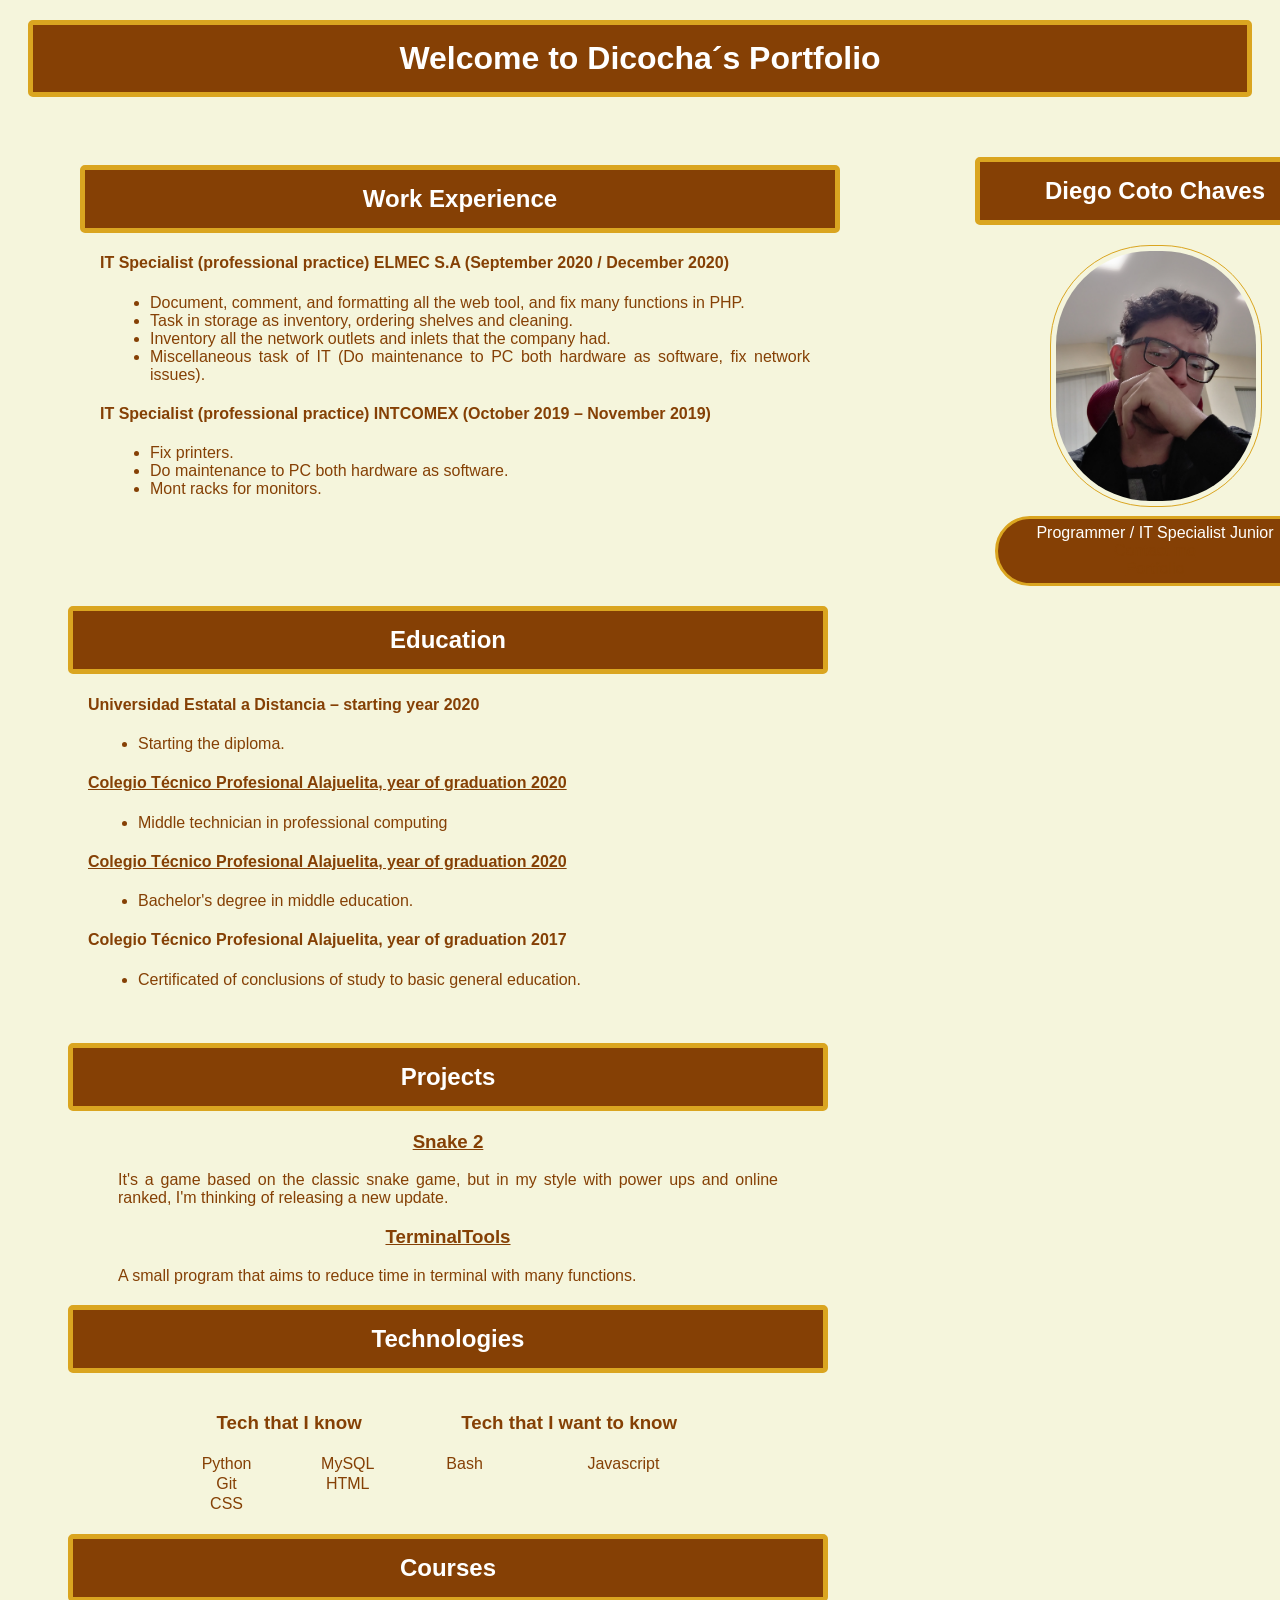
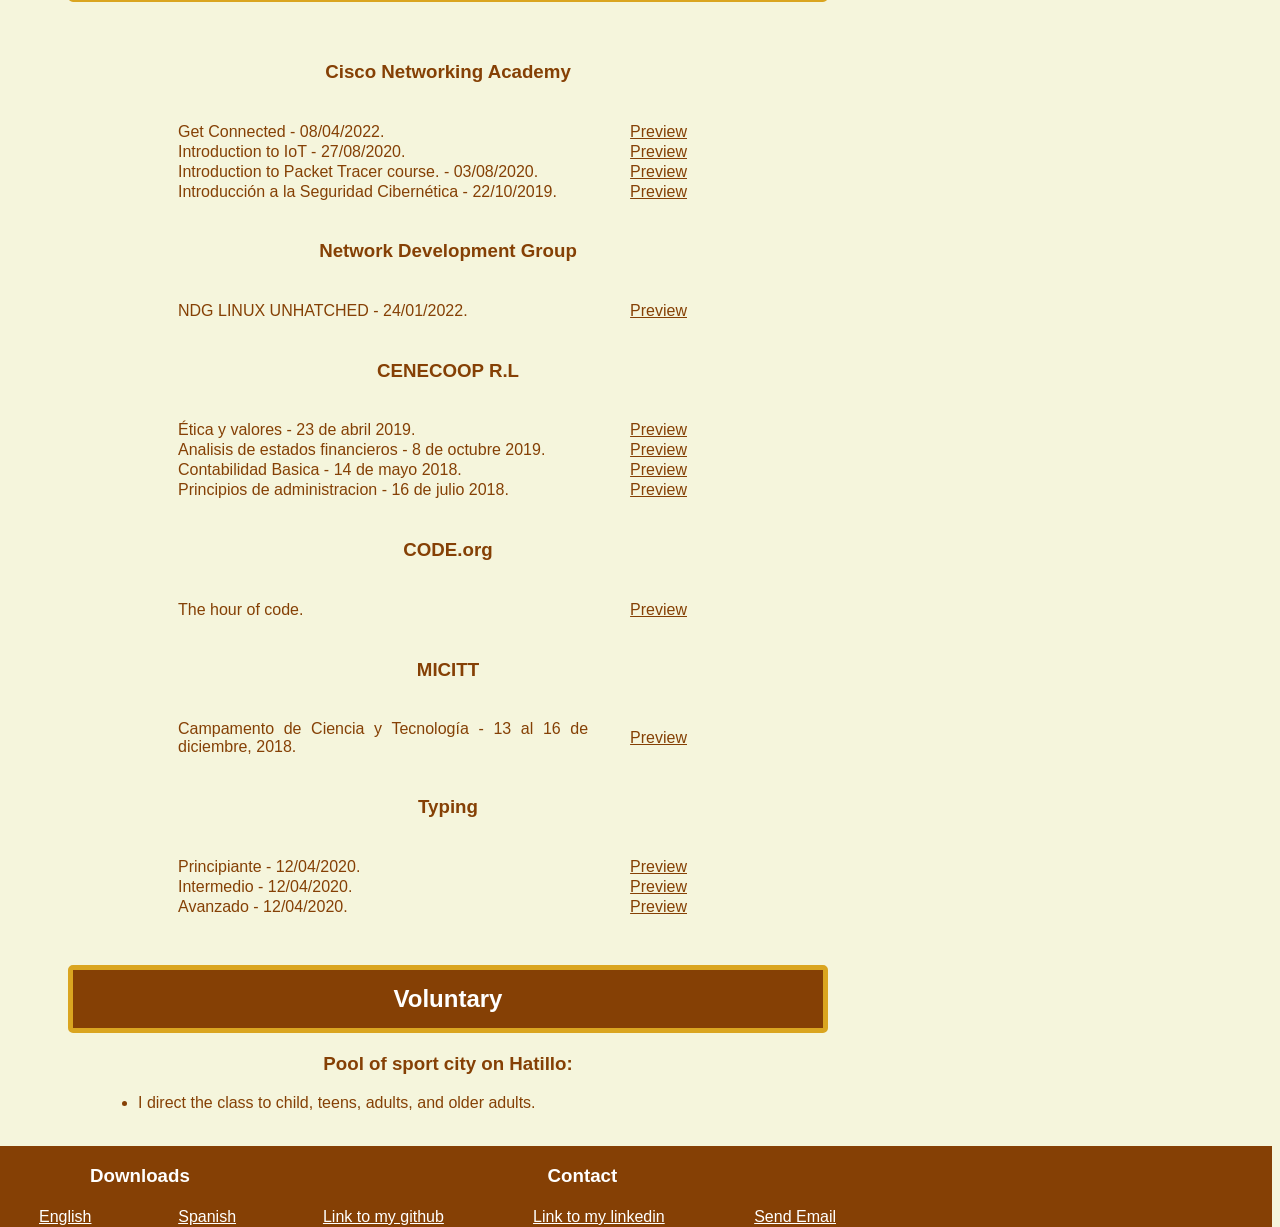
<file: index.html>
<!DOCTYPE html>
<html>

<head>
    <title>Portfolio</title>
    <link rel="stylesheet" type="text/css" href="StyleIndex.css"/>
</head>

<body>
    <!-- The following section contains the header -->
    <header>
        <h1 id="TituloPrincipal">Welcome to Dicocha´s Portfolio</h1>

        <section id="ConteinerMain">
            <h2 id="MiNombre">Diego Coto Chaves</h2>
            <img id="Foto" src="Img/Foto.jpg" width="200"/>
            <p id="Description">
                Programmer / IT Specialist Junior
                <br>
                <a href="#Contact" class="LinkMain">
                    Contact me
                </a>
                <a href="Portfolio.html" target="_blank" class="LinkMain">
                    Portfolio
                </a>
            </p>
        </section>
    </header>

    <!-- The following section contains my work experience -->
    <section id="ConteinerWorkExp">
        <h2 id="WorkExp">Work Experience</h2>

        <article>
            <!--Si es ul es lista no ordenada
            Si es ol es lista ordenada-->
            <p>
                <ul>
                    <h4>
                        IT Specialist (professional practice)
                        ELMEC S.A (September 2020 / December 2020)
                    </h4>
                    <li>
                        Document, comment, and formatting all the web tool, 
                        and fix many functions in PHP.
                    </li>
                    <li>
                        Task in storage as inventory, ordering shelves and cleaning.
                    </li>
                    <li>
                        Inventory all the network outlets and inlets that the company had.
                    </li>
                    <li>
                        Miscellaneous task of IT (Do maintenance to PC both hardware as software, 
                        fix network issues).
                    </li>
                </ul>
            </p>
        </article>

        <article>
            <p>
                <ul>
                    <h4>
                        IT Specialist (professional practice)
                        INTCOMEX (October 2019 – November 2019)
                    </h4>
                    <li>
                        Fix printers.
                    </li>
                    <li>
                        Do maintenance to PC both hardware as software.
                    </li>
                    <li>
                        Mont racks for monitors.
                    </li>
                </ul>
            </p>
        </article>
    </section>
    </header>

    <!-- The following section contains my education -->
    <section id="ConteinerEdu">
        <h2 id="Education">Education</h2>
        <article>
            <p>
                <ul>
                    <h4 class="TituloEdu">
                        Universidad Estatal a Distancia – starting year
                        2020
                    </h4>
                    <li>
                        Starting the diploma.
                    </li>
                </ul>
            </p>
        </article>
        <article>
            <p>
                <ul>
                    <h4>
                        <a href="Certificados/Tecnico Medio.pdf"
                            target="_blank" class="TituloEdu">
                            Colegio Técnico Profesional Alajuelita, year of
                            graduation 2020
                        </a>
                    </h4>
                    <li>
                        Middle technician in professional computing
                    </li>
                </ul>
            </p>
        </article>
        <article>
            <p>
                <ul>
                    <h4>
                        <a href="Certificado/Bachiller"
                        target="_blank" class="TituloEdu">
                        Colegio Técnico Profesional Alajuelita, year of
                        graduation 2020
                        </a>
                    </h4>
                    <li>
                        Bachelor's degree in middle education.
                    </li>
                </ul>
            </p>
        </article>
        <article>
            <p>
                <ul>
                    <h4 class="TituloEdu">
                        Colegio Técnico Profesional Alajuelita, year of graduation 2017
                    </h4>
                    <li>
                        Certificated of conclusions of study to basic general education. 
                    </li>
                </ul>
            </p>
        </article>
    </section>
    <br>
    <!-- The following section contains my projects -->
    <section id="ConteinerProjects">
        <h2 id="Projects">Projects</h2>

        <article>
            <h3>
                <a href="https://github.com/Dicocha/Snake-2"
                target="_blank">
                Snake 2
                </a>
            </h3>
            <p>
                It's a game based on the classic snake game, 
                but in my style with power ups and online ranked, 
                I'm thinking of releasing a new update.
            </p>

            <h3>
                <a href="https://github.com/Dicocha/Terminal-Tools"
                target="_blank">
                TerminalTools
                </a>
            </h3>
            <p>
                A small program that aims to reduce time in terminal with many functions.
            </p>
        </article>
    </section>

    <!-- The following section contains the technologies -->
    <section id="ConteinerTech">
        <h2 id="TechKnow">Technologies</h2>
        <article>
            <table>
                <tr>
                    <th colspan="2">
                        <h3>Tech that I know</h3>
                    </th>
                    <th colspan="2">
                        <h3>Tech that I want to know</h3>
                    </th>
                </tr>
                <tr>
                    <td>
                        Python
                    </td>
                    <td>
                        MySQL
                    </td>
                    <td>
                        Bash
                    </td>
                    <td>
                        Javascript
                    </td>
                </tr>
                <tr>
                    <td>
                        Git
                    </td>
                    <td>
                        HTML
                    </td>
                </tr>
                <tr>
                    <td>
                        CSS
                    </td>
                </tr>
            </table>
        </article>
    </section>

    <!-- The following section contains the courses I have taken -->
    <section id="ConteinerCourses">
        <h2 id="Courses">Courses</h2>
        <article>
            <table>
                <tr>
                    <th COLSPAN=2 class="HTable">
                        <h3>Cisco Networking Academy</h3>
                    </th>
                </tr>
                <tr>
                    <td class="NameCourses">
                        Get Connected - 08/04/2022.
                    </td>
                    <td>
                        <a href="Certificados/Informatica/Get Connected Es-certificate.pdf"
                        target="_blank">
                            Preview
                        </a>
                    </td>
                </tr>
                <tr>
                    <td class="NameCourses">
                        Introduction to IoT - 27/08/2020.
                    </td>
                    <td>
                        <a href="Certificados/Informatica/Intro to IoT -certificate.pdf"
                        target="_blank">
                            Preview
                        </a>
                    </td>
                </tr>
                <tr>
                    <td class="NameCourses">
                        Introduction to Packet Tracer course. - 03/08/2020.
                    </td>
                    <td>
                        <a href="Certificados/Informatica/Intro to Packet -certificate.pdf"
                        target="_blank">
                            Preview
                        </a>
                    </td>
                </tr>
                <tr>
                    <td class="NameCourses">
                        Introducción a la Seguridad Cibernética - 22/10/2019.
                    </td>
                    <td>
                        <a href="Certificados/Informatica/Cybersecurity-certificate.pdf"
                        target="_blank">
                            Preview
                        </a>
                    </td>
                </tr>
            </table>
        </article>

        <article>
            <table>
                <tr>
                    <th COLSPAN=2 class="HTable">
                        <h3>Network Development Group</h3>
                    </th>
                </tr>
                <tr>
                    <td class="NameCourses">
                        NDG LINUX UNHATCHED - 24/01/2022.
                    </td>
                    <td>
                        <a href="Certificados/Informatica/NDG Linux Unhatc-certificate.pdf"
                        target="_blank">
                            Preview
                        </a>
                        </a>
                    </td>
                </tr>
            </table>
        </article>

        <article>
            <table>
                <tr>
                    <th COLSPAN=2 class="HTable">
                        <h3>CENECOOP R.L</h3>
                    </th>
                </tr>
                <tr>
                    <td class="NameCourses">
                        Ética y valores - 23 de abril 2019. 
                    </td>
                    <td>
                        <a href="Certificados/Informatica/CENECOOP Etica y Valores.pdf"
                        target="_blank">
                            Preview
                        </a>
                    </td>
                </tr>
                <tr>
                    <td class="NameCourses">
                        Analisis de estados financieros - 8 de octubre 2019.
                    </td>
                    <td>
                        <a href="Certificados/Informatica/Analisis de estado.pdf"
                        target="_blank">
                            Preview
                        </a>
                    </td>
                </tr>
                <tr>
                    <td class="NameCourses">
                        Contabilidad Basica - 14 de mayo 2018. 

                    </td>
                    <td>
                        <a href="Certificados/Informatica/CENECOOP Contabilidad Básica.pdf"
                        target="_blank">
                            Preview
                        </a> 
                    </td>
                </tr>
                <tr>
                    <td class="NameCourses">
                        Principios de administracion - 16 de julio 2018. 
                    </td>
                    <td>
                        <a href="Certificados/Informatica/CENECOOP Principios de admin.pdf"
                        target="_blank">
                            Preview
                        </a>
                    </td>
                </tr>
            </table>
        </article>

        <article>
            <table>
                <tr>
                    <th COLSPAN=2 class="HTable">
                        <h3>CODE.org</h3>
                    </th>
                </tr>
                <tr>
                    <td class="NameCourses">
                        The hour of code.
                    </td>
                    <td>
                        <a href="Certificados/Informatica/CODE The hour of code.pdf"
                        target="_blank">
                            Preview
                        </a>
                    </td>
                </tr>
            </table>
        </article>

        <article>
            <table>
                <tr>
                    <th COLSPAN=2 class="HTable">
                        <h3>MICITT</h3>
                    </th>
                </tr>
                <tr>
                    <td class="NameCourses">
                        Campamento de Ciencia y Tecnología 
                        - 13 al 16 de diciembre, 2018. 
                    </td>
                    <td>
                        <a href="Certificados/Informatica/MISITT Capamento.pdf"
                        target="_blank">
                            Preview
                        </a>
                    </td>
                </tr>
            </table>
        </article>

        <article>
            <table>
                <tr>
                    <th COLSPAN=2 class="HTable">
                        <h3>Typing</h3>
                    </th>
                </tr>
                <tr>
                    <td class="NameCourses">
                        Principiante - 12/04/2020. 
                    </td>
                    <td>
                        <a href="Certificados/Informatica/Typing Modulo principal.pdf"
                        target="_blank">
                            Preview
                        </a>
                    </td>
                </tr>
                <tr>
                    <td class="NameCourses">
                        Intermedio - 12/04/2020.
                    </td>
                    <td>
                        <a href="Certificados/Informatica/Typing Modulo intermedio.pdf"
                        target="_blank">
                            Preview
                        </a>
                    </td>
                </tr>
                <tr>
                    <td class="NameCourses">
                        Avanzado - 12/04/2020.
                    </td>
                    <td>
                        <a href="Certificados/Informatica/Typing Modulo avanzado.pdf"
                        target="_blank">
                            Preview
                        </a>
                    </td>
                </tr>
            </table>
        </article>
    </section>

    <br>
    <!-- The following section contains my voluntary -->
    <section id="ConteinerVoluntary">
        <h2 id="Voluntary">Voluntary</h2>
        <article>
            <h3>Pool of sport city on Hatillo:</h3>
            <ul>
                <li>
                    I direct the class to child, teens, adults, and older adults.
                </li>
            </ul>
        </article>
    </section>
    <br>
    <!-- The following section contains my contact -->
    <footer>
        <table id="FootTable">
            <tr>
                <th colspan="2" class="FootHTable">
                    <h3 class="FootH3">Downloads</h3>
                </th>
                <th colspan="3" class="FootHTable">
                    <h3 class="FootH3">Contact</h3>
                </th>
            </tr>
            <tr>
                <td>
                    <a href="https://github.com/Dicocha"
                    target="_blank">
                        English
                    </a>
                </td>
                <td>
                    <a href="https://github.com/Dicocha"
                    target="_blank">
                        Spanish
                    </a>
                </td>
                <td>
                    <a href="https://github.com/Dicocha"
                    target="_blank">
                    Link to my github
                    </a>
                </td>
                <td>
                    <a href="https://www.linkedin.com/in/dicocha/"
                    target="_blank">
                    Link to my linkedin
                    </a>
                </td>
                <td>
                    <a href="mailto:diegocoto27@outlook.com" 
                    target="_blank">
                    Send Email
                    </a>
                </td>
            </tr>
        </table>
    </footer>
</body>
</html>
</file>
<file: StyleIndex.css>
/* Style of base elements */
* {
    font-family: sans-serif;
    background-color: #f5f5dc;
    color: rgb(133, 64, 5);
    margin: 100;
    padding: 100;
    text-align: justify;
}

/* Style first heading */
#TituloPrincipal {
    margin: 20px;
    max-width: 1300px;
    padding: 15px;
    background-color: rgb(133, 64, 5);
    border: 5px solid goldenrod;
    border-radius: 5px;
    color: white;
    text-align: center;
}

/* Style of the conteiners */
section{
    position: relative;
    top: 0px;
    left: 30px;
    right: 170px;
    width: 800px;
    margin: 10px;
}

#ConteinerMain {
    position: relative;
    margin-left:917px;
    margin-right:5px;
    margin-top:60px;
    width: 400px;
}

#ConteinerIndex {
    position: relative;
    margin-left:917px;
    margin-right:5px;
    margin-top:60px;
    width: 400px;
}

#ConteinerWorkExp {
    position: absolute;
    top: 135px;
    left: 50px;
    width: 800px;
    margin-top: 10px;
}

#ConteinerEdu .TituloEdu{
    margin-left: 0px;
    padding-left: 0px;
}

#ConteinerTech td{
    text-align: center;
}

#ConteinerCV p {
    margin-left: 30px;
    margin-right: 30px;
}

#ConteinerCV a{
    margin-left: 0px;
    margin-right: 0px;
}


/* Style of tables */
table {
    background-color: #f5f5dc;
    border-collapse: collapse;
    width: 70%;
    margin-left: 120px;
}

/* td, th {
    border: 1px solid rgb(133, 64, 5);
} */

table .HTable {
    background-color: #f5f5dc;
    padding-top: 20px;
    padding-bottom: 20px;
}

table .NameCourses {
    background-color: #f5f5dc;
    padding-left: 10px;
    width: 600px;
}

footer {
    background-color: rgb(133, 64, 5);
}

#FootTable {
    background-color: rgb(133, 64, 5);
    margin-left: -10px;
    margin-bottom: -10px;
    padding: 100px;
}

#FootTable .FootHTable {
    background-color: rgb(133, 64, 5);
    color: white;
}

#FootTable td {
    background-color: rgb(133, 64, 5);
    color: white;
}

#FootTable a {
    background-color: rgb(133, 64, 5);
    color: white;
}

.FootH3 {
    background-color: rgb(133, 64, 5);
    color: white;
    text-align: center;
}

/* Style second heading */
h2 {
    margin: 20px;
    padding: 15px;
    background-color: rgb(133, 64, 5);
    border: 5px solid goldenrod;
    border-radius: 5px;
    color: white;
    text-align: center;
}

h3 {
    margin-left: 40px;
    margin-right: 40px;
    text-align: center;
}

li{
    margin-left: 50px;
    margin-right: 50px;
}

p {
    margin-left: 70px;
    margin-right: 70px;
}

a {
    margin-left: 10px;
    margin-right: 10px;
}

/* Othes elements */
#Foto {
    margin-left: 95px;
    padding: 5px;
    border: 1px solid goldenrod;
    border-radius: 100px;
}

#Description {
    margin: 5px 40px;
    padding: 5px;
    background-color: rgb(133, 64, 5);
    color: white;
    border: 3px solid goldenrod;
    border-radius: 50px;
    text-align: center;
}

/* 
    Estilos de los links, tiene que tener este mismo orden
*/

.LinkMain{
    margin: 20px;
    padding-left: 20px;
    padding-right: 20px;
    background-color: rgb(133, 64, 5);
    color: rgb(190, 170, 9);
}

.LinkMain:hover{
    background-color: rgb(133, 64, 5);
    color: rgb(190, 170, 9);
}

a:link {
    margin: 20px;
    padding-left: 20px;
    padding-right: 20px;
    color: rgb(133, 64, 5);
}

a:hover {
    color: rgb(133, 64, 5);
}
</file>
